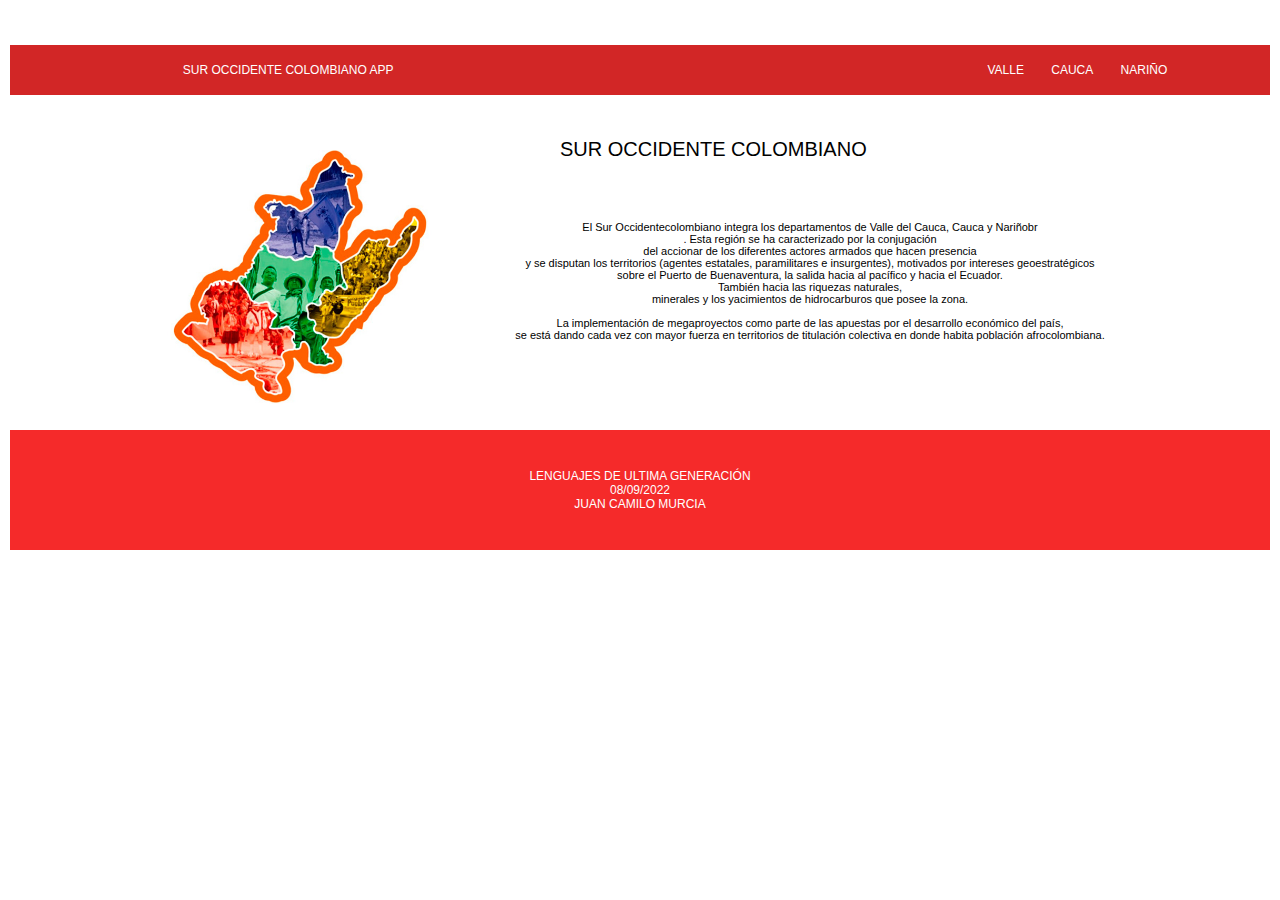
<file: index.html>
<!DOCTYPE html>
<html lang="en">

<head>
    <meta charset="UTF-8">
    <meta http-equiv="X-UA-Compatible" content="IE=edge">
    <meta name="viewport" content="width=device-width, initial-scale=1.0">
    <title>SurOccidente</title>
    <link rel="stylesheet" href="css/css.css">
</head>

<body>
    <!--CABECERA-->
    <header class="containerh">
        <nav>
            <div class="izq">
                <a id="txt" href="index.html">SUR OCCIDENTE COLOMBIANO APP</a>
            </div>
            <div class="der">
                <a href="valle.html">VALLE</a>
                <a href="cauca.html">CAUCA</a>
                <a href="nariño.html">NARIÑO</a>
            </div>
        </nav>
    </header>
    <!--CONTENIDO-->
    <section class="container1">
        <div>
            <img id="img1" src="img/SUROCCIDENTE.jpg">
        </div>
        <div class="container2">
            <h1 id="titulo">SUR OCCIDENTE COLOMBIANO</h1>
            <article id="texto">
                El Sur Occidentecolombiano integra los departamentos de Valle del Cauca, Cauca y Nariñobr<br>
                . Esta región se ha caracterizado por la conjugación<br>
                del accionar de los diferentes actores armados que hacen presencia<br>
                y se disputan los territorios (agentes estatales, paramilitares e insurgentes), motivados por intereses
                geoestratégicos<br>
                sobre el Puerto de Buenaventura, la salida hacia al pacífico y hacia el Ecuador.<br>
                También hacia las riquezas naturales,<br>
                minerales y los yacimientos de hidrocarburos que posee la zona.<br>
                <br>
                La implementación de megaproyectos como parte de las apuestas por el desarrollo económico del país,<br>
                se está dando cada vez con mayor fuerza en territorios de titulación colectiva en donde habita población
                afrocolombiana.
            </article>
        </div>
    </section>
    <!--FOOTER-->
    <footer>
        <h3 id="txt">JUAN CAMILO MURCIA</h3>
        <h3 id="txt">08/09/2022</h3>
        <h3 id="txt">LENGUAJES DE ULTIMA GENERACIÓN</h3>
    </footer>
</body>

</html>
</file>
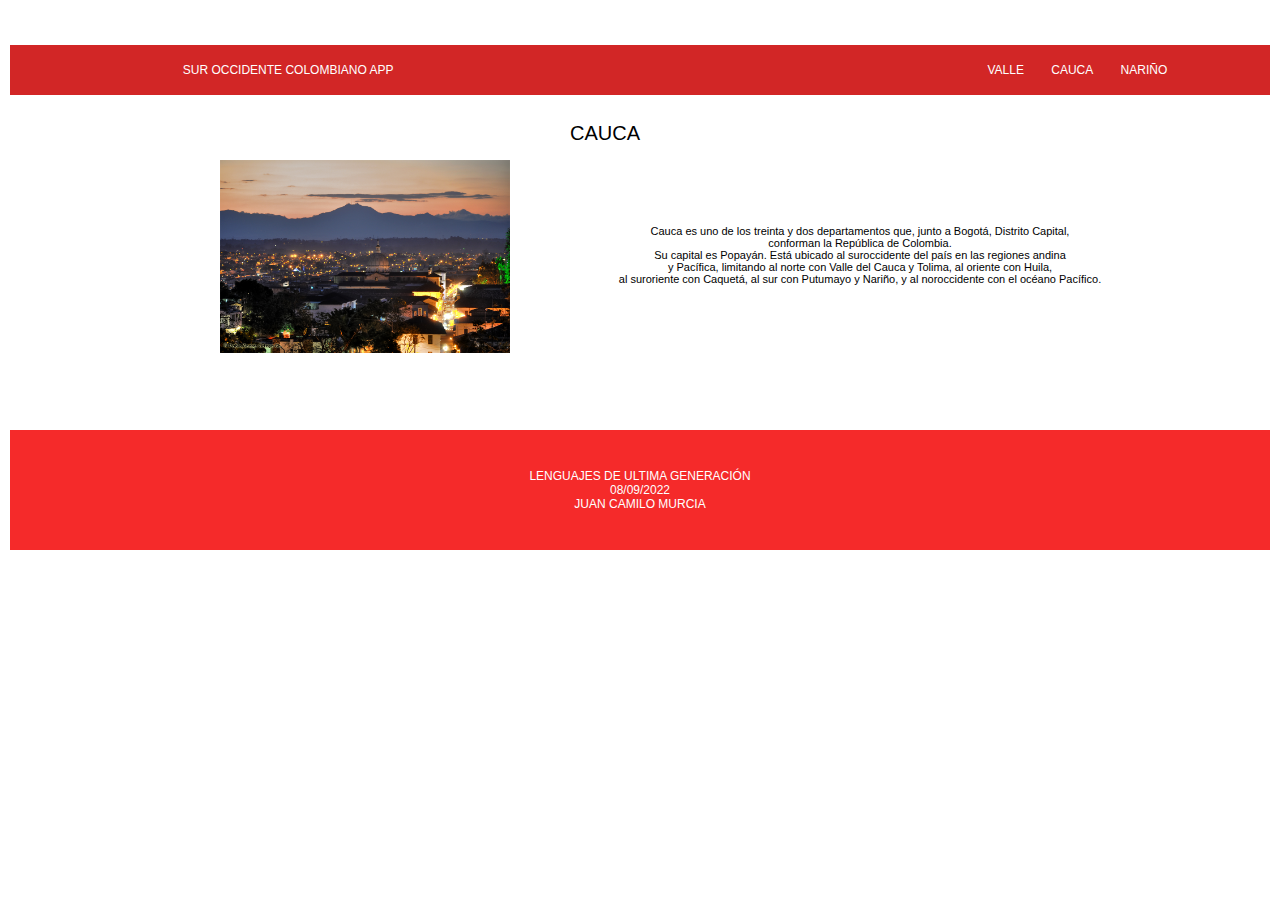
<file: cauca.html>
<!DOCTYPE html>
<html lang="en">

<head>
    <meta charset="UTF-8">
    <meta http-equiv="X-UA-Compatible" content="IE=edge">
    <meta name="viewport" content="width=device-width, initial-scale=1.0">
    <title>Valle</title>
    <link rel="stylesheet" href="css/css.css">
</head>

<body>
    <!--CABECERA-->
    <header class="containerh">
        <nav>
            <div class="izq">
                <a id="txt" href="index.html">SUR OCCIDENTE COLOMBIANO APP</a>
            </div>
            <div class="der">
                <a href="valle.html">VALLE</a>
                <a href="cauca.html">CAUCA</a>
                <a href="index.html">NARIÑO</a>
            </div>
        </nav>
    </header>
    <!--CONTENIDO-->
    <section class="container1">
        <div>
            <img id="img3" src="CAUCA/CAUCA.jpg">
        </div>
        <div class="container5">
            <h1 id="titulo2">CAUCA</h1>
            <article id="texto">
                Cauca es uno de los treinta y dos departamentos que, junto a Bogotá, Distrito Capital,<br>
                conforman la República de Colombia.<br>
                Su capital es Popayán. Está ubicado al suroccidente del país en las regiones andina<br>
                y Pacífica, limitando al norte con Valle del Cauca y Tolima, al oriente con Huila,<br>
                al suroriente con Caquetá, al sur con Putumayo y Nariño, y al noroccidente con el océano Pacífico.
            </article>
        </div>
    </section>
    <!--FOOTER-->
    <footer>
        <h3 id="txt">JUAN CAMILO MURCIA</h3>
        <h3 id="txt">08/09/2022</h3>
        <h3 id="txt">LENGUAJES DE ULTIMA GENERACIÓN</h3>
    </footer>
</body>

</html>
</file>
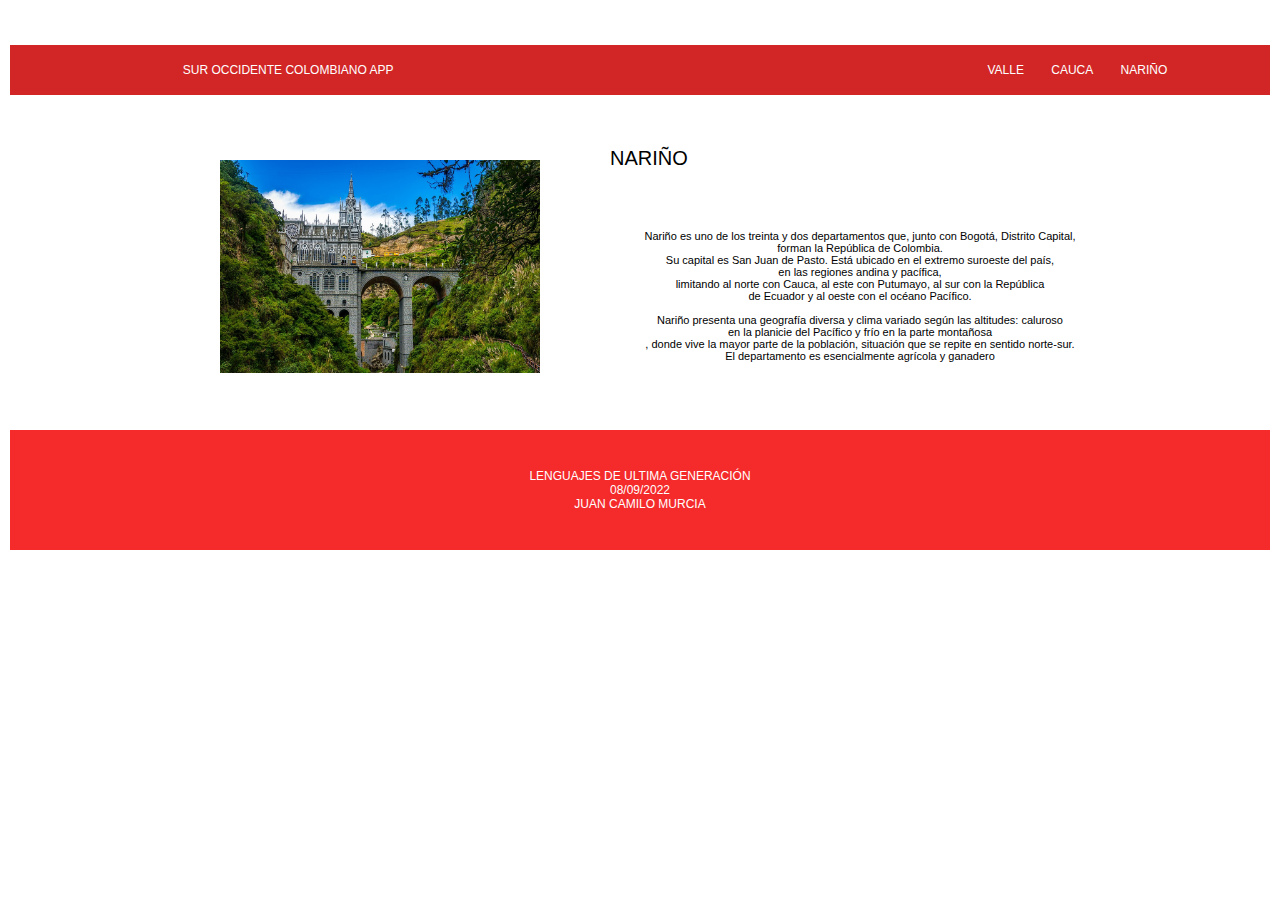
<file: nariño.html>
<!DOCTYPE html>
<html lang="en">

<head>
    <meta charset="UTF-8">
    <meta http-equiv="X-UA-Compatible" content="IE=edge">
    <meta name="viewport" content="width=device-width, initial-scale=1.0">
    <title>Nariño</title>
    <link rel="stylesheet" href="css/css.css">
</head>

<body>
    <!--CABECERA-->
    <header class="containerh">
        <nav>
            <div class="izq">
                <a id="txt" href="index.html">SUR OCCIDENTE COLOMBIANO APP</a>
            </div>
            <div class="der">
                <a href="valle.html">VALLE</a>
                <a href="">CAUCA</a>
                <a href="index.html">NARIÑO</a>
            </div>
        </nav>
    </header>
    <!--CONTENIDO-->
    <section class="container1">
        <div>
            <img id="img2" src="NARIÑO/NARIÑO.jpg">
        </div>
        <div class="container3">
            <h1 id="titulo">NARIÑO</h1>
            <article id="texto">
                Nariño es uno de los treinta y dos departamentos que, junto con Bogotá, Distrito Capital,<br>
                forman la República de Colombia.<br>
                Su capital es San Juan de Pasto. Está ubicado en el extremo suroeste del país,<br>
                en las regiones andina y pacífica,<br>
                limitando al norte con Cauca, al este con Putumayo, al sur con la República<br>
                de Ecuador y al oeste con el océano Pacífico.<br>
                <br>
                Nariño presenta una geografía diversa y clima variado según las altitudes: caluroso<br>
                en la planicie del Pacífico y frío en la parte montañosa<br>
                , donde vive la mayor parte de la población, situación que se repite en sentido norte-sur.<br>
                El departamento es esencialmente agrícola y ganadero<br>
            </article>
        </div>
    </section>
    <!--FOOTER-->
    <footer>
        <h3 id="txt">JUAN CAMILO MURCIA</h3>
        <h3 id="txt">08/09/2022</h3>
        <h3 id="txt">LENGUAJES DE ULTIMA GENERACIÓN</h3>
    </footer>
</body>

</html>
</file>
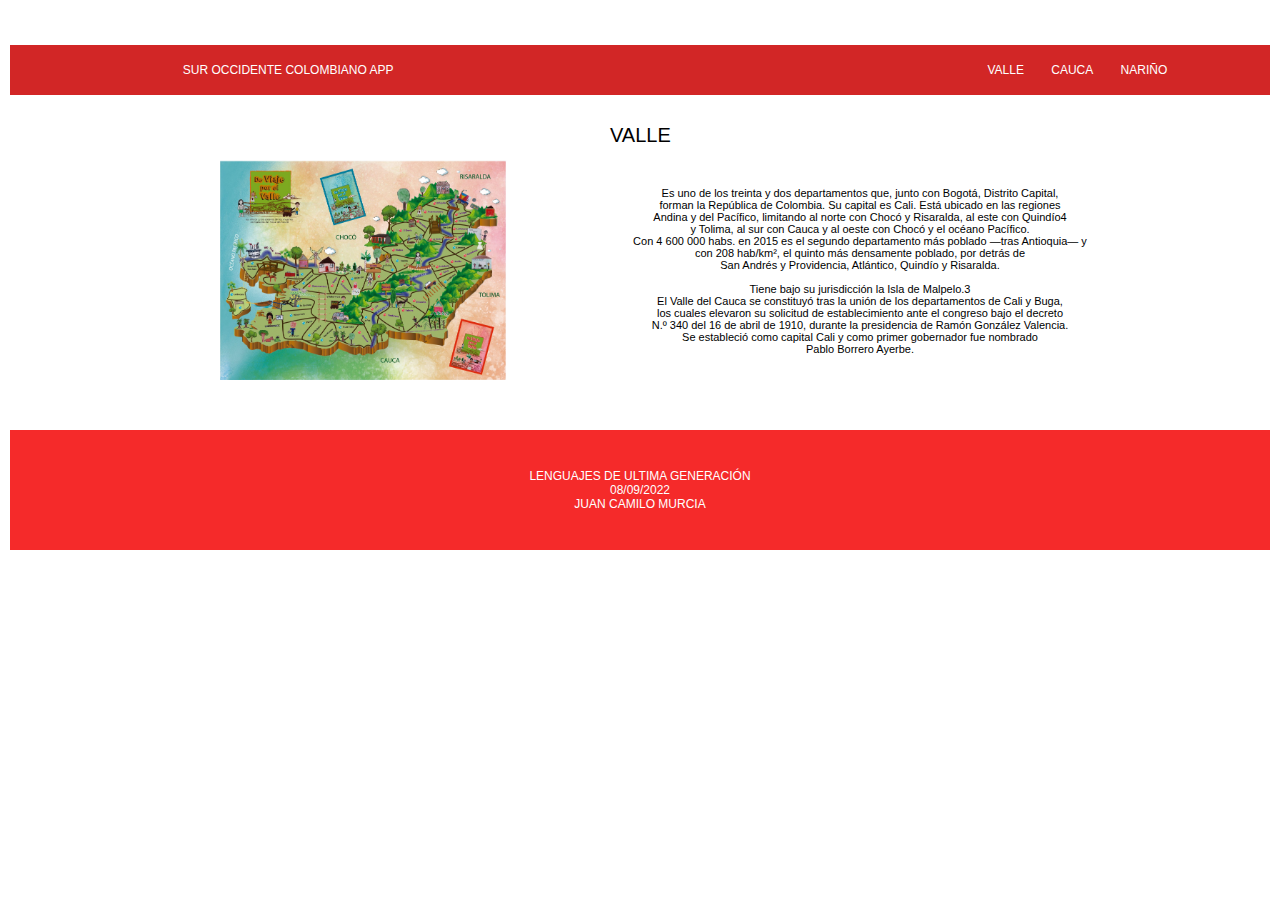
<file: valle.html>
<!DOCTYPE html>
<html lang="en">

<head>
    <meta charset="UTF-8">
    <meta http-equiv="X-UA-Compatible" content="IE=edge">
    <meta name="viewport" content="width=device-width, initial-scale=1.0">
    <title>Valle</title>
    <link rel="stylesheet" href="css/css.css">
</head>

<body>
    <!--CABECERA-->
    <header class="containerh">
        <nav>
            <div class="izq">
                <a id="txt" href="index.html">SUR OCCIDENTE COLOMBIANO APP</a>
            </div>
            <div class="der">
                <a href="valle.html">VALLE</a>
                <a href="cauca.html">CAUCA</a>
                <a href="index.html">NARIÑO</a>
            </div>
        </nav>
    </header>
    <!--CONTENIDO-->
    <section class="container1">
        <div>
            <img id="img3" src="VALLE/VALLE.jpg">
        </div>
        <div class="container4">
            <h1 id="titulo1">VALLE</h1>
            <article id="texto">
                Es uno de los treinta y dos departamentos que, junto con Bogotá, Distrito Capital,<br>
                forman la República de Colombia. Su capital es Cali. Está ubicado en las regiones<br>
                Andina y del Pacífico, limitando al norte con Chocó y Risaralda, al este con Quindío4<br>
                y Tolima, al sur con Cauca y al oeste con Chocó y el océano Pacífico.<br>
                Con 4 600 000 habs. en 2015 es el segundo departamento más poblado —tras Antioquia— y<br>
                con 208 hab/km², el quinto más densamente poblado, por detrás de<br>
                San Andrés y Providencia, Atlántico, Quindío y Risaralda.<br>
                <br>
                Tiene bajo su jurisdicción la Isla de Malpelo.3​<br>
                El Valle del Cauca se constituyó tras la unión de los departamentos de Cali y Buga,<br>
                los cuales elevaron su solicitud de establecimiento ante el congreso bajo el decreto<br>
                N.º 340 del 16 de abril de 1910, durante la presidencia de Ramón González Valencia.<br>
                Se estableció como capital Cali y como primer gobernador fue nombrado<br>
                Pablo Borrero Ayerbe.
            </article>
        </div>
    </section>
    <!--FOOTER-->
    <footer>
        <h3 id="txt">JUAN CAMILO MURCIA</h3>
        <h3 id="txt">08/09/2022</h3>
        <h3 id="txt">LENGUAJES DE ULTIMA GENERACIÓN</h3>
    </footer>
</body>

</html>
</file>
<file: css/css.css>
*{
    box-sizing: border-box; 
    margin: 0px;
}

html{
    scroll-behavior: smooth; /*para que se desplace hacia la ventana*/
}

body{
    font-family: Arial;
    margin: 0;
    height: 100px;
}
/*INDEX*/
/*CABECERA*/
header {
    display: flex;
    justify-content: space-around;
    align-items: center;
    height: 50px;
    background-color: rgb(210, 38, 38);
    color: white;
}

.containerh{
    display: flex;
    top: 35px;
    font-size: 12px;
    position: relative;
    margin: 10px;
}

#txt{
    font-weight: 100;
    font-size: 12px;
}
.izq {
    position: relative;
    left: -250px;
    top: 12px;
}

.der{
    position: relative;
    left: 320px;
    top: 12px;
}

header nav{
    display: flex;
    flex-direction: row;
    text-align: center;
    padding-bottom: 25px;
    font-weight: normal;
}

header a{
    padding: 5px 12px;
    text-decoration: none;
    color: white;
}

header a:hover{
    color: rgb(108, 1, 1);
}

/*CUERPO*/

.container1{
    height: 400px;
}

#img1{
    width: 500px;
    position: relative;
    top: 80px;
    left: 70px
}

#titulo{
    font-weight: 100;
    font-size: 20px;
    position: relative;
    top: -90px;
    left: -40px;
}

.container2{
    width: 500px;
    position: relative;
    left: 600px;
    top: -100px;
}

#texto{
    width: 700px;
    text-align: center;
    position: relative;
    top: -30px;
    left: -140px;
    font-size: 11px;
}

/*CAUCA*/
.container5{
    width: 500px;
    position: relative;
    left: 650px;
    top: -35px;
}

#titulo2{
    font-weight: 100;
    font-size: 20px;
    position: relative;
    top: -110px;
    left: -80px;
}
/*NARIÑO*/

#img2{
    width: 320px;
    position: relative;
    top: 90px;
    left: 220px
}

.container3 {
    width: 500px;
    position: relative;
    left: 650px;
    top: -50px;
}
/*VALLE*/

#img3{
    width: 290px;
    position: relative;
    top: 90px;
    left: 220px;
}

.container4{
    width: 500px;
    position: relative;
    left: 650px;
    top: -100px;
}

#titulo1{
    font-weight: 100;
    font-size: 20px;
    position: relative;
    top: -70px;
    left: -40px;
}

/*FOOTER*/
footer {
    display: flex;
    align-items: center;
    height: 120px;
    font-size: 35px;
    background-color: rgb(245, 42, 42);
    color: white;
    justify-content: center;
    flex-direction: column-reverse;
    position: relative;
    top: -50px;
    margin: 10px;
}
</file>
